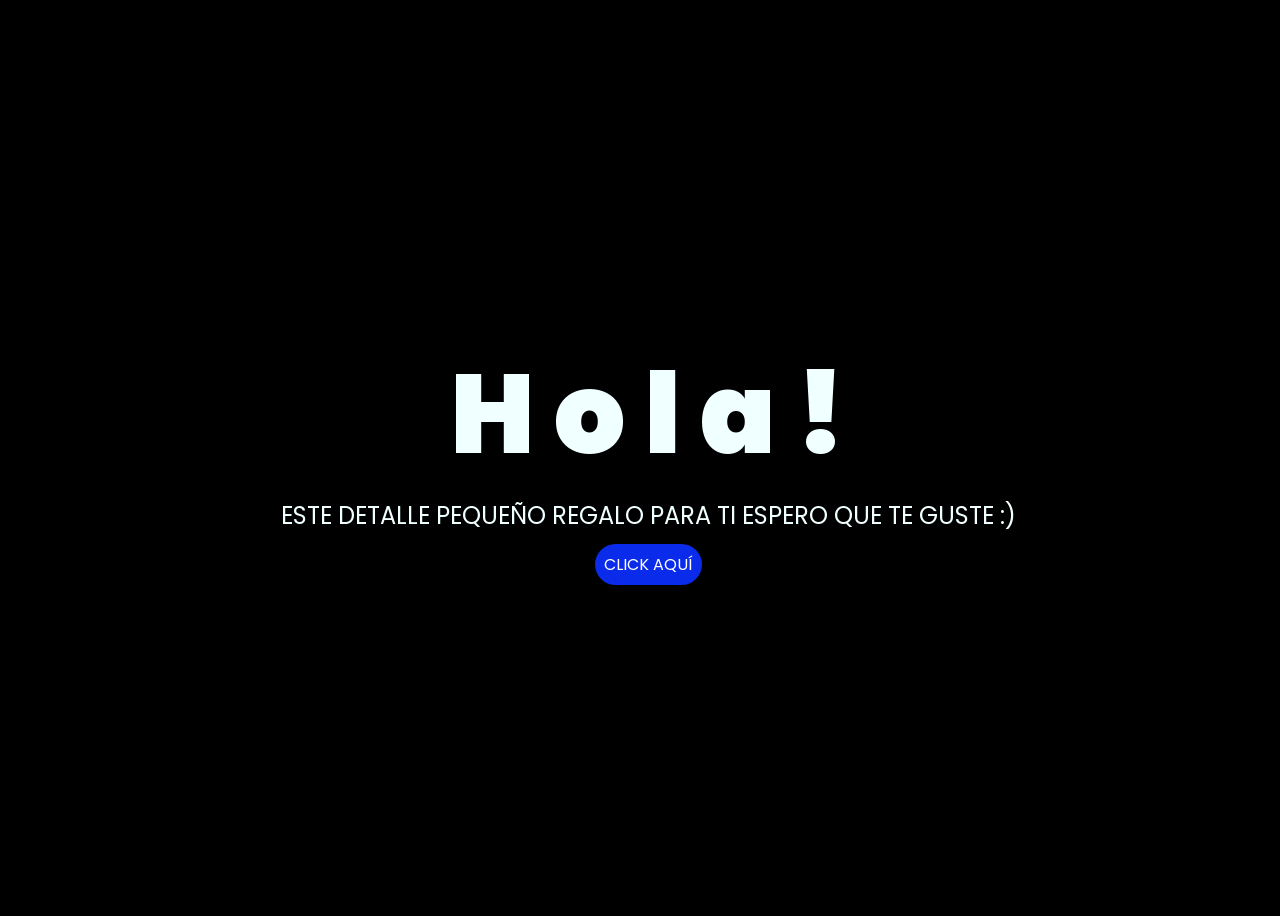
<file: index.html>
<!DOCTYPE html>
<html lang="es">

<head>
    <meta charset="UTF-8">
    <meta http-equiv="X-UA-Compatible" content="IE=edge">
    <meta name="viewport" content="width=device-width, initial-scale=1.0">
    <link rel="stylesheet" href="css/style.css">
    <link rel="icon" href="img/flowers.png" type="image/x-icon">
    <title>Flowers</title>
</head>

<body>
    <div class="greetings">
        <span>H</span>
        <span>o</span>
        <span>l</span>
        <span>a</span>
        <span>!</span>
    </div>
    <div class="description">
        <span>ESTE DETALLE PEQUEÑO REGALO PARA TI ESPERO QUE TE GUSTE :)</span>
    </div>
    <div class="button">
        <button class="botones">
            <a href="flower.html" style="color: #fff;">CLICK AQUÍ</a>
        </button>
    </div>

</body>

</html>
</file>
<file: css/style.css>
@import url('https://fonts.googleapis.com/css2?family=Poppins:ital,wght@0,500;1,900&display=swap');
*{
    font-family: 'Poppins',cursive;
}
body{
    color: azure;
    width: 100%;
    height: 100vh;
    display: flex;
    flex-direction: column;
    align-items: center;
    justify-content: center;
    background-color: black;
    /* padding-top: -30; */
}

.botones{
    padding: 9px;
    border-radius: 80px;
    background-color: transparent;
    border: none;
}

.botones a{
    background-color: #0a2be9;
    padding: 9px;
    border-radius: 80px;
    -webkit-border-radius: 80px;
    -moz-border-radius: 80px;
    -ms-border-radius: 80px;
    -o-border-radius: 80px;

}

.botones a:focus{
    background-color: rgb(50, 194, 194);
}

.greetings{
    font-size: 7rem;
    font-weight: 900;
}
.greetings > span{
    animation: glow 2.5s ease-in-out infinite;
}
@keyframes glow{
    0%, 100%{
        color: #fff;
        text-shadow: 0 0 12px #39c6d6, 0 0 50px #39c6d6, 0 0 100px #39c6d6;
    }
    10%, 90%{
        color: #111;
        text-shadow: none;
    }
}
.greetings > span:nth-child(2){
    animation-delay: .2s ;
}
.greetings > span:nth-child(3){
    animation-delay: .4s ;
}
.greetings > span:nth-child(4){
    animation-delay: .6s;
}
.greetings > span:nth-child(5){
    animation-delay: .8s;
}
.greetings > span:nth-child(6){
    animation-delay: 1s;
}

.description{
    font-size: 1.5rem;
    margin-bottom: 10px;
}

.button a{
    text-decoration: none;
    font-size: 1rem;
    color: #111;
}

@media screen and (max-width:574px){
    .greetings{
        display: block;
        font-size: 4rem;
        font-weight: 800;
        text-align: center;
    }
    .description{
        font-size: 2rem;
    }
    
    .button a{
        font-size: 1rem;
    }
}
</file>
